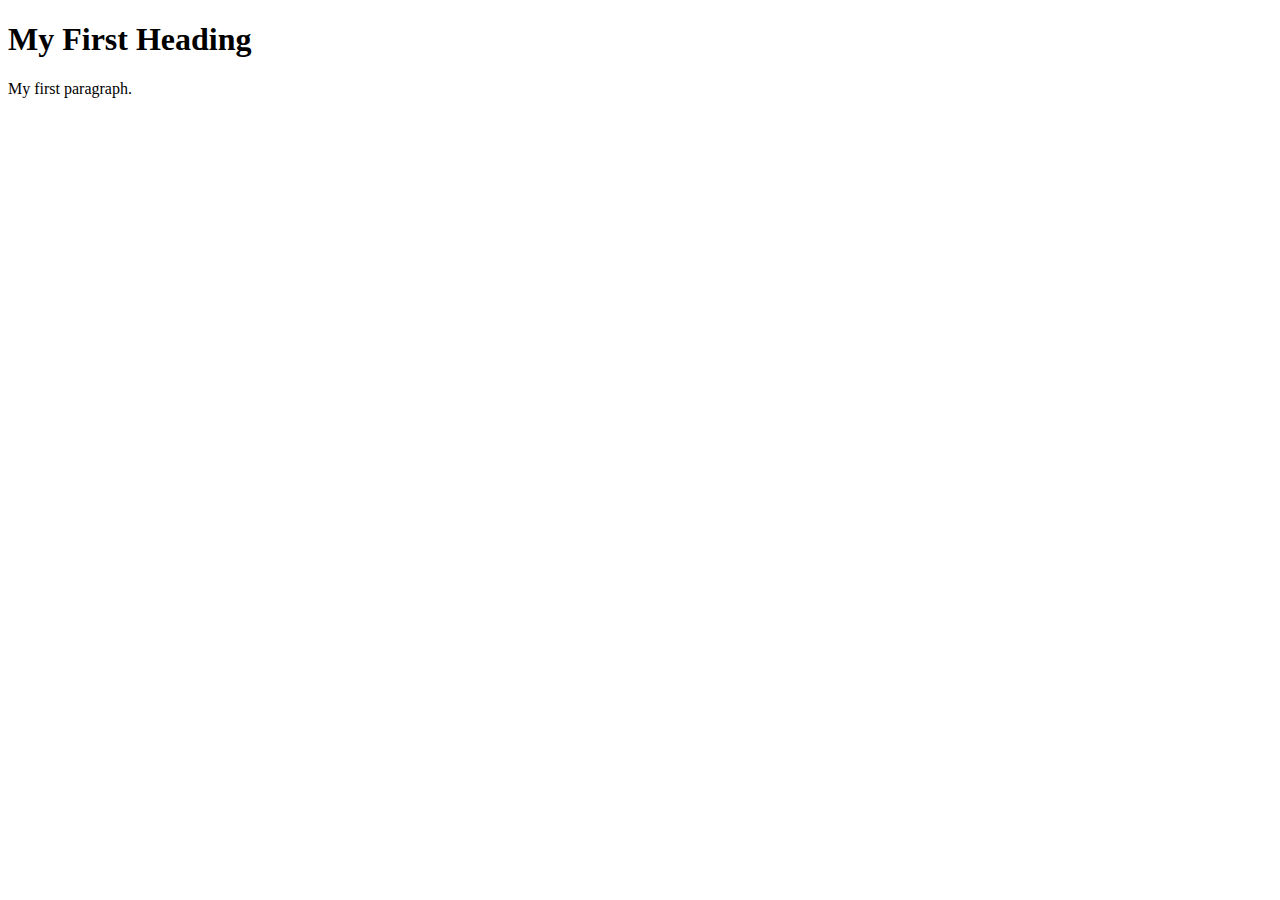
<file: Example1.html>
<!DOCTYPE html>
<html>

<!-- Richard Davies, Data Science -->

<!-- Commenting you code is vital, vital, vital -->
<!-- This is how you add comments to HTML -->

<!-- You can also include
multi - line comments
if you find that useful -->

<!-- To comment something out, use the short-cut CTRL & the "/" key -->

<!-- HTML files have two fundamental parts. (1) The head, (2) The body -->

<!-- The head contains things that you do not see on the page -->

<head>
    <title>Page Title</title>
</head>

<!-- The body contains thigs you see -->
<!-- Most elements both open and close, with the content in the middle -->
<!-- Indenting is optional, but helps with readability -->
<body>
    <h1>My First Heading</h1>
    <p>My first paragraph.</p>
</body>
</html>
</file>
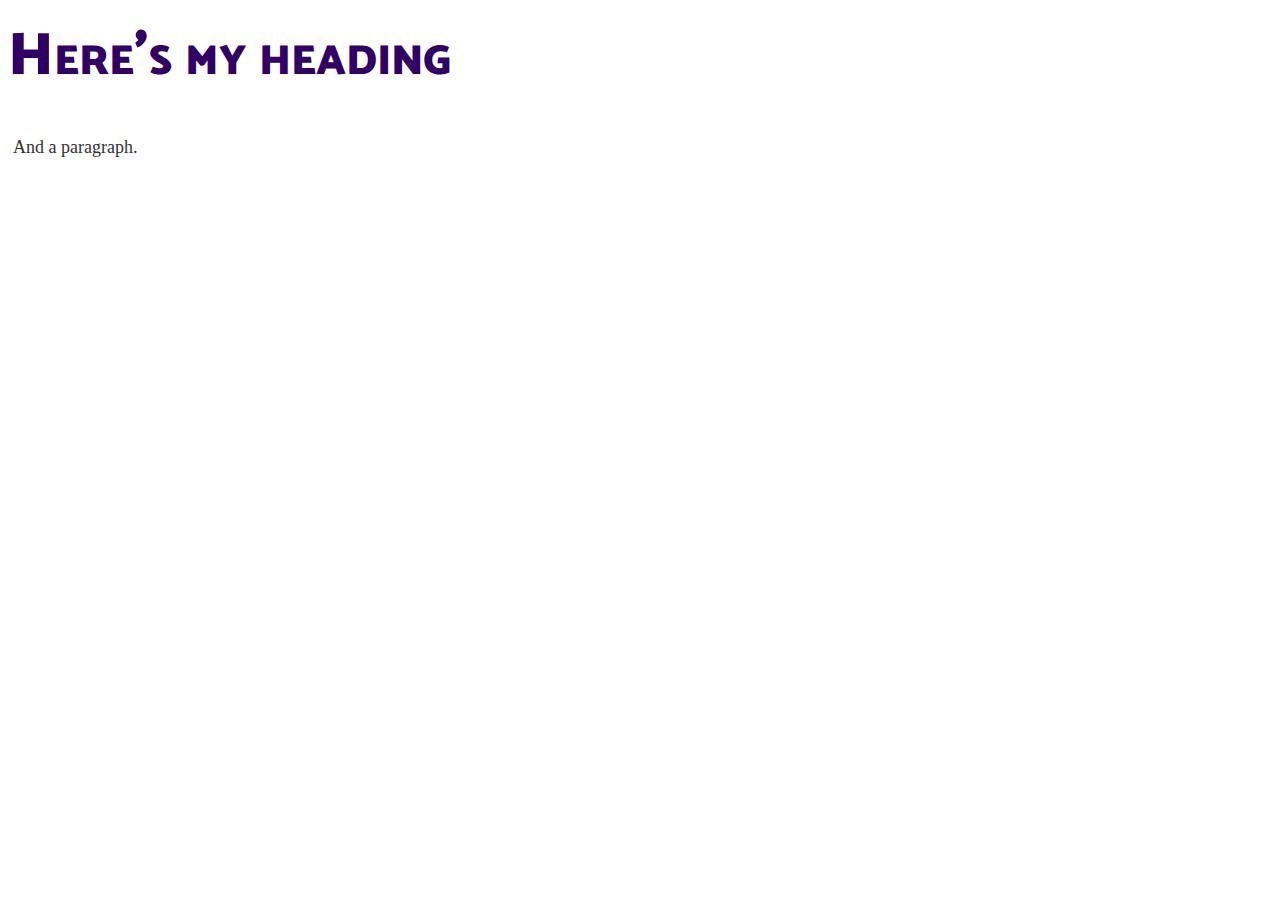
<file: Example2.html>
<!DOCTYPE html>

<!-- Richard Davies, Data Science -->

<html>

<head>
    <title>Richard's Second Example</title>

<!-- Link to my CSS file -->
<!-- The link needs to point to the CSS file, so it needs to be in the right place -->
    <link rel="stylesheet" href="Example2.css">
</head>


<body>

<h1>Here's my heading</h1>
<p>And a paragraph.</p>

</body>
</html>
</file>
<file: Example2.css>
/* Richard Davies */
/* Data Science */

/* This is a comment in CSS */

/* This is a 
multi line comment */

/* CSS files can be used to access e.g. fonts */
@import url('https://fonts.googleapis.com/css2?family=Catamaran:wght@900&display=swap');


/* Format my paragraph */
p {
	font-size: 18px;
	margin: 5px 5px;
	line-height: 22.4px;
	color: #323232;
}

/* Format my heading */
h1 {
	font-family: "Catamaran";
	font-variant: small-caps;
	font-size: 60px;
	color: #320064;
	font-weight: 900;
	margin: 0px 0px 30px 0px;
}
</file>
